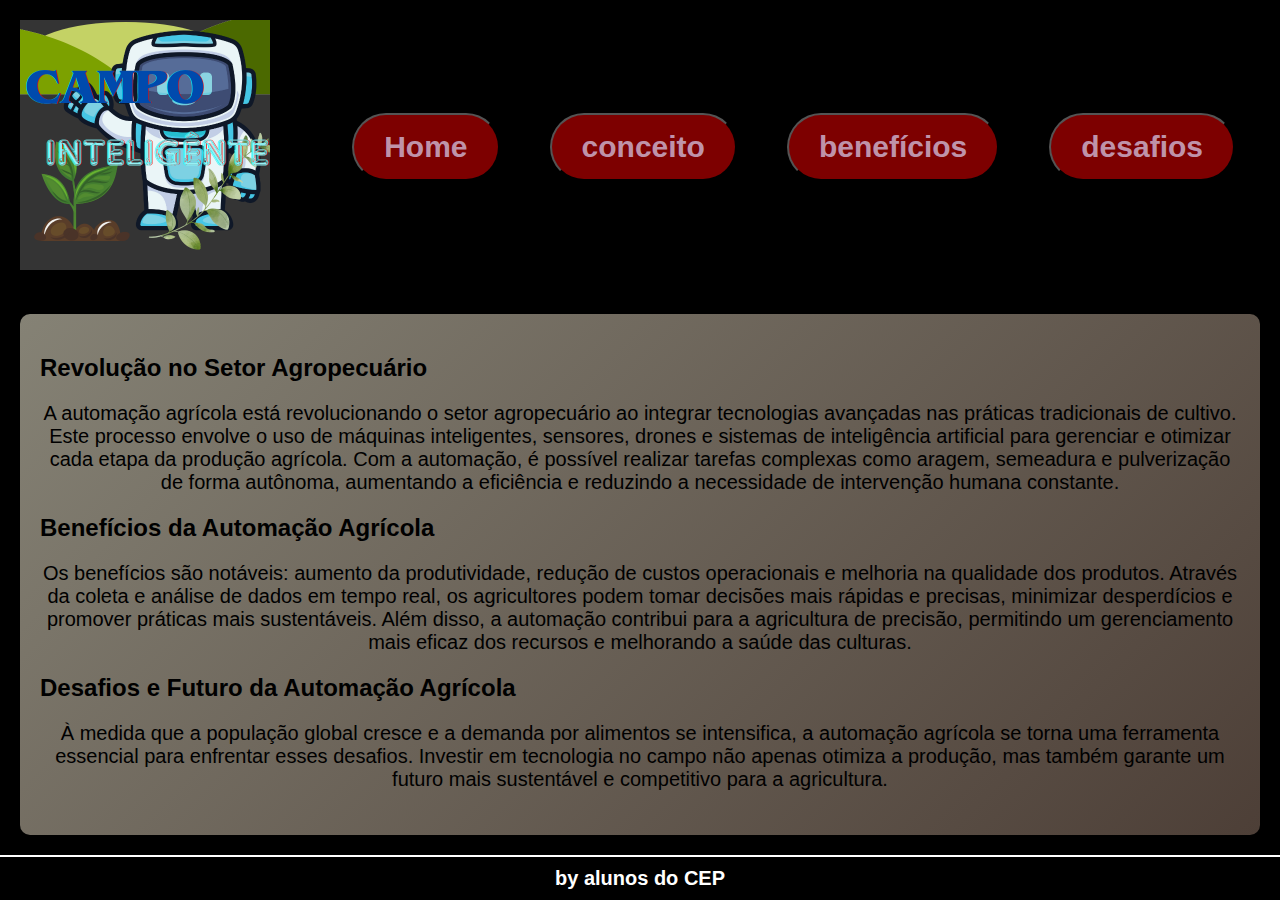
<file: index.html>
<!DOCTYPE html>
<html lang="pt-br">
<head>
    <meta charset="UTF-8">
    <meta name="viewport" content="width=device-width, initial-scale=1.0">
    <link rel="stylesheet" href="style.css">
    <title>Campo Inteligênte</title>
</head>
<body>
    <div class="wrapper">
        <header>
            <div class="logo">
                <img src="Black Gold Luxury Elegant Jewelry Logo .png" alt="Logo TecNoAgro">
            </div>
            <nav class="menu">
                <ul>
                    <li><button><a href="index.html">Home</a></button></li>
                    <li><button><a href="conceito.html">conceito</a></button></li>
                    <li><button><a href="benefícios.html">benefícios</a></button></li>
                    <li><button><a href="desafios.html">desafios</a></button></li>
                </ul>
            </nav>
        </header>
        <section class="conteudo">
            <h2>Revolução no Setor Agropecuário</h2>
    <p>
        A automação agrícola está revolucionando o setor agropecuário ao integrar tecnologias avançadas nas práticas tradicionais de cultivo. Este processo envolve o uso de máquinas inteligentes, sensores, drones e sistemas de inteligência artificial para gerenciar e otimizar cada etapa da produção agrícola. Com a automação, é possível realizar tarefas complexas como aragem, semeadura e pulverização de forma autônoma, aumentando a eficiência e reduzindo a necessidade de intervenção humana constante.
    </p>
    
    <h2>Benefícios da Automação Agrícola</h2>
    <p>
        Os benefícios são notáveis: aumento da produtividade, redução de custos operacionais e melhoria na qualidade dos produtos. Através da coleta e análise de dados em tempo real, os agricultores podem tomar decisões mais rápidas e precisas, minimizar desperdícios e promover práticas mais sustentáveis. Além disso, a automação contribui para a agricultura de precisão, permitindo um gerenciamento mais eficaz dos recursos e melhorando a saúde das culturas.
    </p>
    
    <h2>Desafios e Futuro da Automação Agrícola</h2>
    <p>
        À medida que a população global cresce e a demanda por alimentos se intensifica, a automação agrícola se torna uma ferramenta essencial para enfrentar esses desafios. Investir em tecnologia no campo não apenas otimiza a produção, mas também garante um futuro mais sustentável e competitivo para a agricultura.
    </p>
        </section>
        <footer>
            <p>by alunos do CEP</p>
        </footer>
    </div>
</body>
</html>
</file>
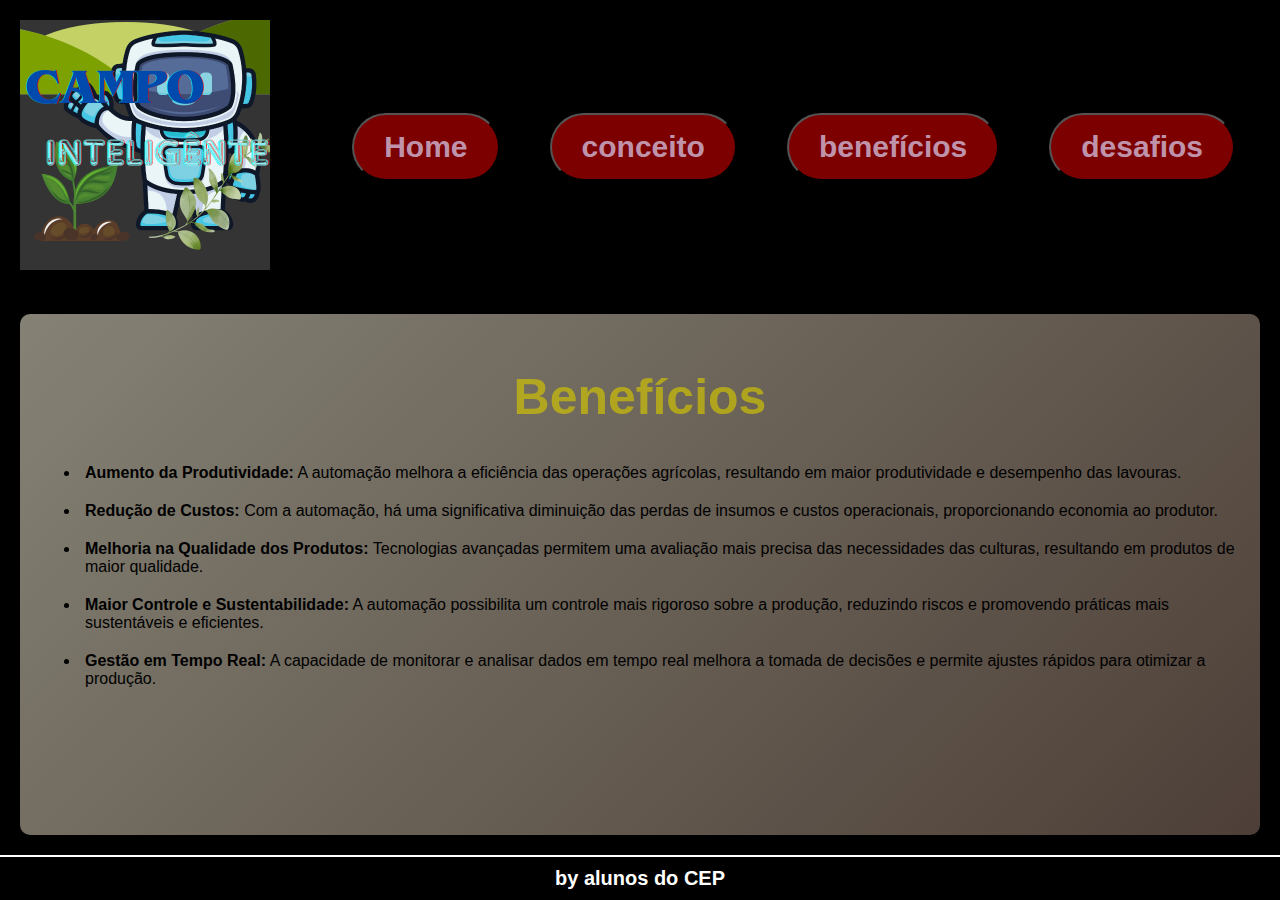
<file: benefícios.html>
<!DOCTYPE html>
<html lang="pt-br">
<head>
    <meta charset="UTF-8">
    <meta name="viewport" content="width=device-width, initial-scale=1.0">
    <link rel="stylesheet" href="style.css">
    <title>Campo Inteligênte</title>
</head>
<body>
    <div class="wrapper">
        <header>
            <div class="logo">
                <img src="Black Gold Luxury Elegant Jewelry Logo .png" alt="Logo TecNoAgro">
            </div>
            <nav class="menu">
                <ul>
                    <li><button><a href="index.html">Home</a></button></li>
                    <li><button><a href="conceito.html">conceito</a></button></li>
                    <li><button><a href="benefícios.html">benefícios</a></button></li>
                    <li><button><a href="desafios.html">desafios</a></button></li>
                </ul>
            </nav>
        </header>
        <section class="conteudo">
            <h1>Benefícios</h1>
            <ul>
                <li><strong>Aumento da Produtividade:</strong> A automação melhora a eficiência das operações agrícolas, resultando em maior produtividade e desempenho das lavouras.</li>
                <li><strong>Redução de Custos:</strong> Com a automação, há uma significativa diminuição das perdas de insumos e custos operacionais, proporcionando economia ao produtor.</li>
                <li><strong>Melhoria na Qualidade dos Produtos:</strong> Tecnologias avançadas permitem uma avaliação mais precisa das necessidades das culturas, resultando em produtos de maior qualidade.</li>
                <li><strong>Maior Controle e Sustentabilidade:</strong> A automação possibilita um controle mais rigoroso sobre a produção, reduzindo riscos e promovendo práticas mais sustentáveis e eficientes.</li>
                <li><strong>Gestão em Tempo Real:</strong> A capacidade de monitorar e analisar dados em tempo real melhora a tomada de decisões e permite ajustes rápidos para otimizar a produção.</li>
            </ul>
         </section>
   
   <footer>
    <p>by alunos do CEP</p>
   </footer> 
</div>
</body>
</html>
</file>
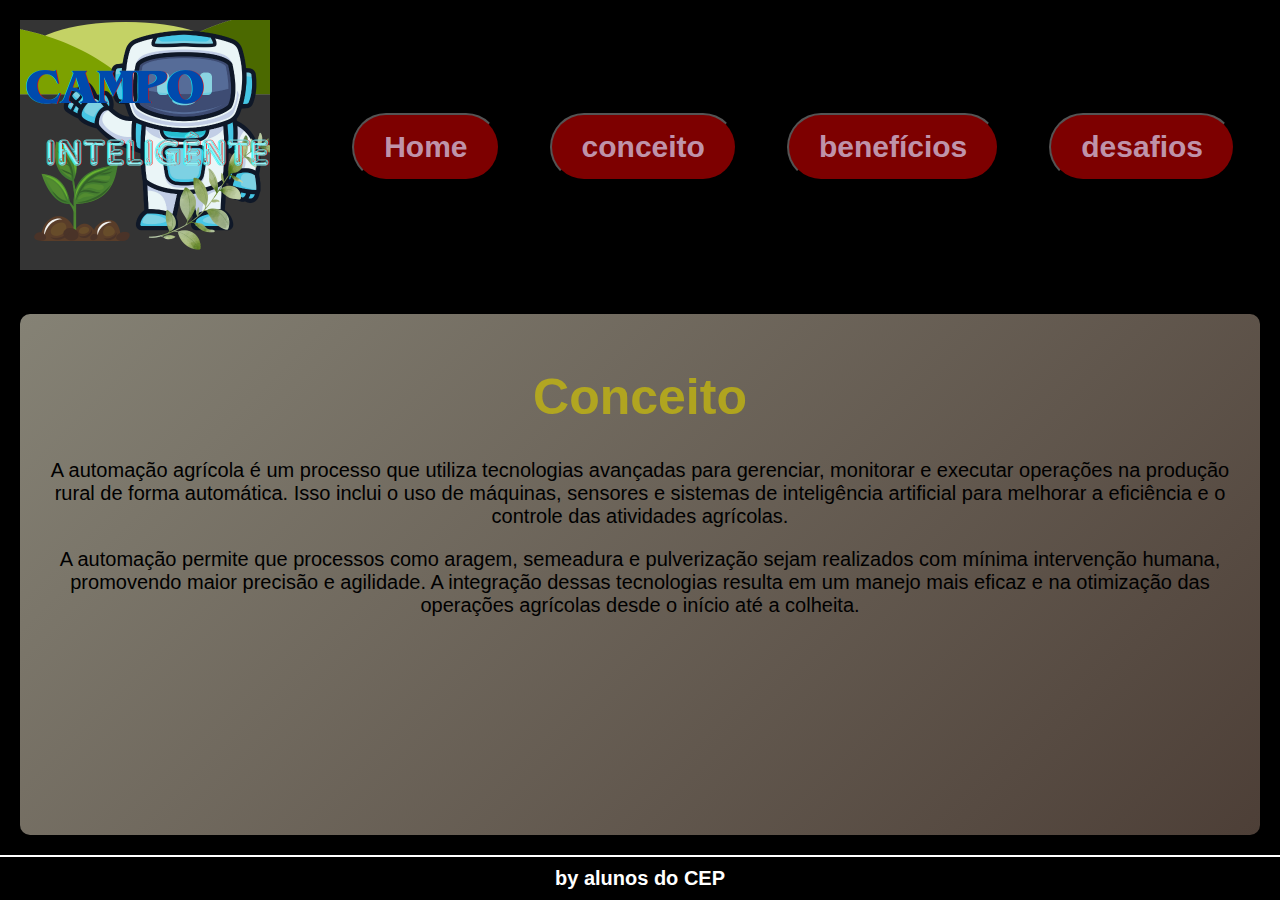
<file: conceito.html>
<!DOCTYPE html>
<html lang="pt-br">
<head>
    <meta charset="UTF-8">
    <meta name="viewport" content="width=device-width, initial-scale=1.0">
    <link rel="stylesheet" href="style.css">
    <title>Campo Inteligênte</title>
</head>
<body>
    <div class="wrapper">
        <header>
            <div class="logo">
                <img src="Black Gold Luxury Elegant Jewelry Logo .png" alt="Logo TecNoAgro">
            </div>
            <nav class="menu">
                <ul>
                    <li><button><a href="index.html">Home</a></button></li>
                    <li><button><a href="conceito.html">conceito</a></button></li>
                    <li><button><a href="benefícios.html">benefícios</a></button></li>
                    <li><button><a href="desafios.html">desafios</a></button></li>
                </ul>
            </nav>
        </header>
        <section class="conteudo">
            <h1>Conceito</h1>
                <p>A automação agrícola é um processo que utiliza tecnologias avançadas para gerenciar, monitorar e executar operações na produção rural de forma automática. 
                 Isso inclui o uso de máquinas, sensores e sistemas de inteligência artificial para melhorar a eficiência e o controle das atividades agrícolas.</p>
                <p> A automação permite que processos como aragem, semeadura e pulverização sejam realizados com mínima intervenção humana, promovendo maior precisão e agilidade.
                 A integração dessas tecnologias resulta em um manejo mais eficaz e na otimização das operações agrícolas desde o início até a colheita.</p>
                </section>
   <footer>
    <p>by alunos do CEP</p>
   </footer> 
</div>
</body>
</html>
</file>
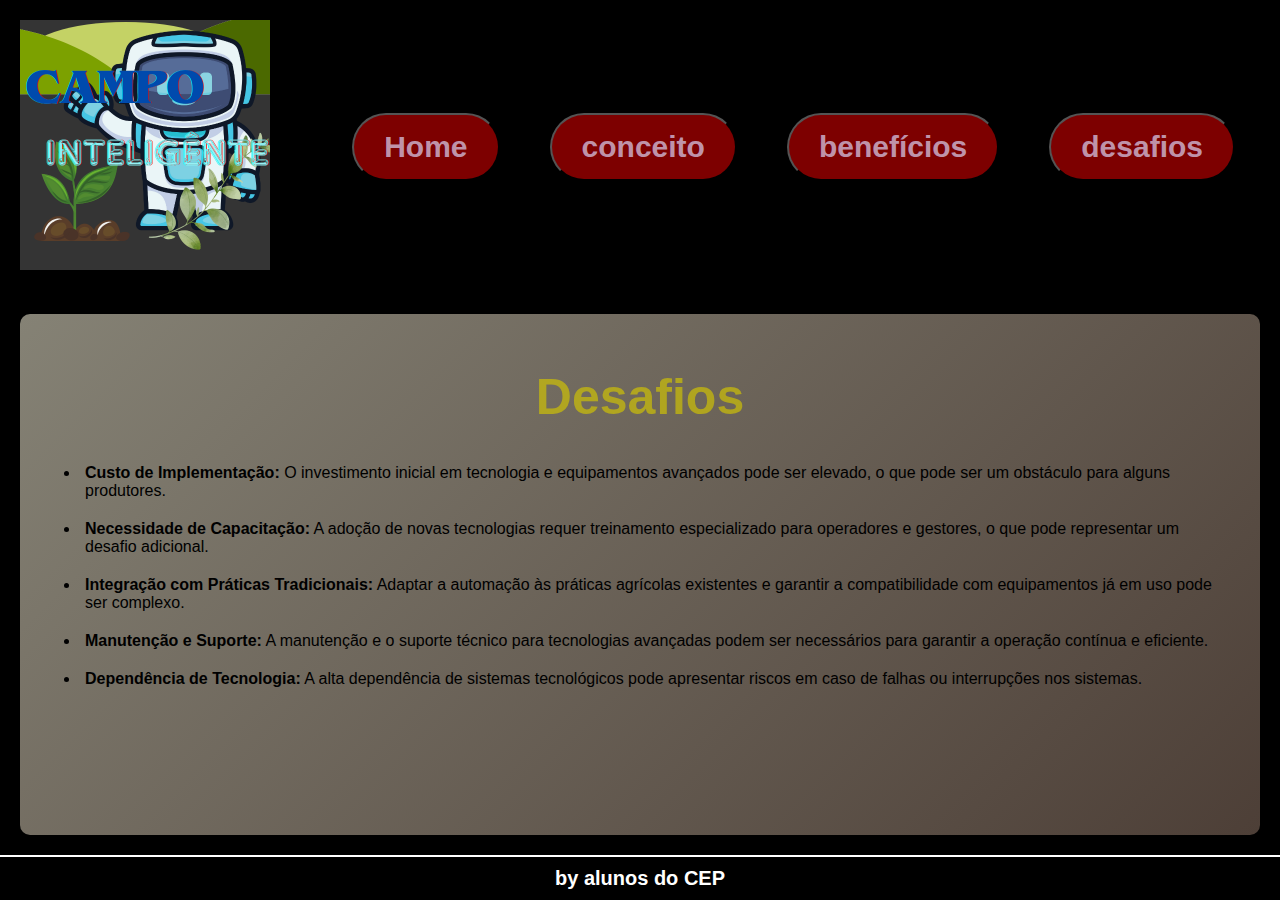
<file: desafios.html>
<!DOCTYPE html>
<html lang="pt-br">
<head>
    <meta charset="UTF-8">
    <meta name="viewport" content="width=device-width, initial-scale=1.0">
    <link rel="stylesheet" href="style.css">
    <title>Campo Inteligênte</title>
</head>
<body>
    <div class="wrapper">
        <header>
            <div class="logo">
                <img src="Black Gold Luxury Elegant Jewelry Logo .png" alt="Logo TecNoAgro">
            </div>
            <nav class="menu">
                <ul>
                    <li><button><a href="index.html">Home</a></button></li>
                    <li><button><a href="conceito.html">conceito</a></button></li>
                    <li><button><a href="benefícios.html">benefícios</a></button></li>
                    <li><button><a href="desafios.html">desafios</a></button></li>
                </ul>
            </nav>
        </header>
        <section class="conteudo">
            <h1>Desafios</h1>
            <ul>
                <li><strong>Custo de Implementação:</strong> O investimento inicial em tecnologia e equipamentos avançados pode ser elevado, o que pode ser um obstáculo para alguns produtores.</li>
                <li><strong>Necessidade de Capacitação:</strong> A adoção de novas tecnologias requer treinamento especializado para operadores e gestores, o que pode representar um desafio adicional.</li>
                <li><strong>Integração com Práticas Tradicionais:</strong> Adaptar a automação às práticas agrícolas existentes e garantir a compatibilidade com equipamentos já em uso pode ser complexo.</li>
                <li><strong>Manutenção e Suporte:</strong> A manutenção e o suporte técnico para tecnologias avançadas podem ser necessários para garantir a operação contínua e eficiente.</li>
                <li><strong>Dependência de Tecnologia:</strong> A alta dependência de sistemas tecnológicos pode apresentar riscos em caso de falhas ou interrupções nos sistemas.</li>
            </ul>
    </section>
            
   <footer>
    <p>by alunos do CEP</p>
   </footer> 
</div>
</body>
</html>
</file>
<file: style.css>
:root {
    --cor-de-fundo: #000000;
    --cor-do-texto: #000000;
    --cor-do-botao: #9c0000cc;
    --cor-do-botao-hover: #48a377;
    --cor-do-botao-texto: #d5c4e2c5;
    --cor-do-rodape: #FFFFFF;
    --cor-do-h1: #cfc205af;
    --cor-de-fundo-conteudo: linear-gradient(135deg, #858275, #4d3f37);
    --fonte-do-site: 'Open Sans', sans-serif;

}

html, body {
    height: 100%;
    margin: 0;
    padding: 0;
}

body {
    background-color: var(--cor-de-fundo);
    color: var(--cor-do-texto);
    font-family: var(--fonte-do-site);
    margin: 0;
    padding: 0;
    flex-direction: column;
}

.wrapper {
    display: flex;
    flex-direction: column;
    min-height: 100vh;
}

header {
    background-color: var(--cor-de-fundo);
    color: var(--cor-do-texto);
    padding: 20px;
    text-align: center;
}



img {
    width: 250px;
    height: auto;
   
}

.menu ul, a {
    list-style-type: none;
    margin: 0px;
    padding: 0px;
    overflow: hidden;
    color: var(--cor-do-botao-texto);
    text-decoration: none;
}

button {
    background-color: var(--cor-do-botao);
    color: #FFFFFF;
    font-weight: 600;
    border-radius: 50px;
    padding: 15px 30px;
    margin: 10px 0;
    cursor: pointer;
    font-size: 30px;
}

button:hover {
    background-color: var(--cor-do-botao-hover);
}

h1 {
    color: var(--cor-do-h1);
    font-size: 50px;
    font-weight: 600;
    text-align: center;
}
p {
    font-size: 20px;
    font-weight: 400;
    text-align: center;
}

section {
    background: var(--cor-de-fundo-conteudo);
    color: var(--cor-do-texto);
    padding: 20px;
    flex: 1;
    max-width: 1200px;
    margin: 20px auto;
    border-radius: 10px;
}

li {
    margin-bottom: 10px; 
    padding: 5px; 
}

footer {
   color: var(--cor-do-rodape);
  
    text-align: center;
    border-top: #FFFFFF 2px solid;
}

footer p {
    margin: 0;
    padding: 10px;
     font-family: var(--fonte-do-site);
   font-size: 20px;
   font-weight: 700;

}

@media screen and (min-width: 1200px) {

    header {
        background-color: var(--cor-de-fundo);
        color: var(--cor-do-texto);
        padding: 20px;
        display: flex;
        justify-content: space-between;
        align-items: center;
    }

    .menu ul {
        display: flex;
        justify-content: center;
    }

    .menu ul li {
        margin: 0 20px;
    }

    img {
        align-items: left;
    }
}

@media  screen and (max-width: 500px) {
    h1 {
        font-size: 40px;
    }

    p {
        font-size: 20px;
    }

    button {
        font-size: 30px;
    }
    
}
</file>
